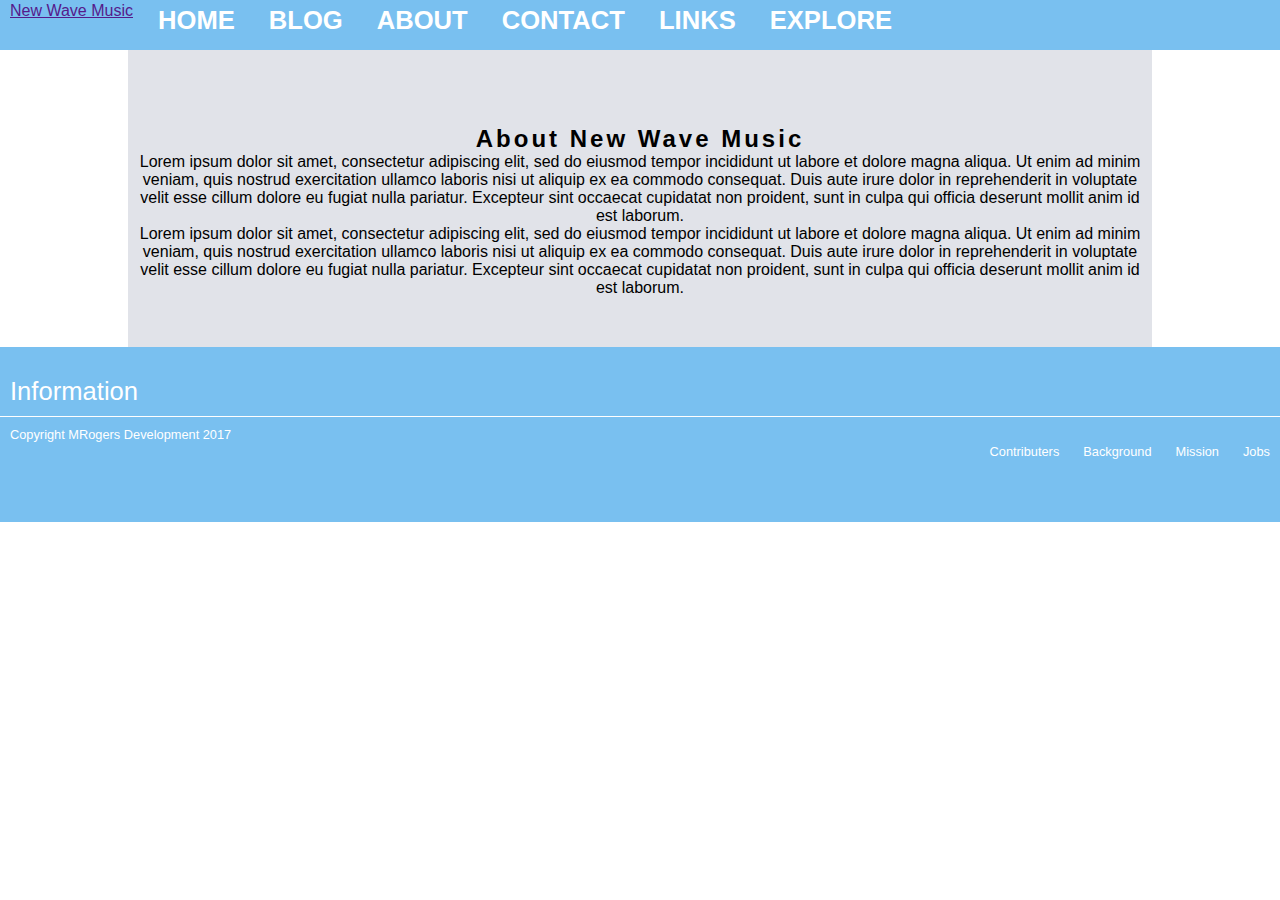
<file: about.html>
<!DOCTYPE html>
<html>
	<head>
		<meta charset="utf-8">
  		<title>New Wave Music</title>
  		<link rel="stylesheet" href="index_style.css">
	</head>
	<body>

		<!-- Navagation Bar -->

		<div class="navBar">
			<div class="logo">
				<a href ="">New Wave Music</a>
			</div>
			<div class="tabs">
				<ul>
					<li><a href="index.html">Home</a></li>
					<li><a href="blog.html">Blog</a></li>
					<li><a href="about.html">About</a></li>
					<li><a href="contact.html">Contact</a></li>
					<li><a href="links.html">Links</a></li>
					<li><a href="explore.html">Explore</a></li>
      			</ul>
      		</div>
		</div>

		<!-- End Navagation Bar -->
		<!-- Begin Content -->

		<div class="row">
			<div class="singleCol">
				 
			</div>
		</div>

		<div class="tab-background">
			<div class="about-content">
				<h2>About New Wave Music</h2>

				<p class="about-txt">Lorem ipsum dolor sit amet, consectetur adipiscing elit, sed do eiusmod tempor incididunt ut labore et dolore magna aliqua. Ut enim ad minim veniam, quis nostrud exercitation ullamco laboris nisi ut aliquip ex ea commodo consequat. Duis aute irure dolor in reprehenderit in voluptate velit esse cillum dolore eu fugiat nulla pariatur. Excepteur sint occaecat cupidatat non proident, sunt in culpa qui officia deserunt mollit anim id est laborum.</p>

				<p class="about-txt">Lorem ipsum dolor sit amet, consectetur adipiscing elit, sed do eiusmod tempor incididunt ut labore et dolore magna aliqua. Ut enim ad minim veniam, quis nostrud exercitation ullamco laboris nisi ut aliquip ex ea commodo consequat. Duis aute irure dolor in reprehenderit in voluptate velit esse cillum dolore eu fugiat nulla pariatur. Excepteur sint occaecat cupidatat non proident, sunt in culpa qui officia deserunt mollit anim id est laborum.</p>
			</div>
		</div>			


		<!-- End Content -->
		<!-- Begin Footer -->

		<footer class="site-footer">
			<div class="container">
				<div class="row">
					<p class="footer-header">Information</p>
				</div>

				<div class="bottom-footer">
					<div class="col-1">Copyright MRogers Development 2017</div>
					<div class="col-2">
						<ul class="footer-nav">
							<li><a href="contributers.html">Contributers</a></li>						
							<li><a href="background.html">Background</a></li>						
							<li><a href="mission.html">Mission</a></li>						
							<li><a href="jobs.html">Jobs</a> </li>					
							</ul>
					</div>
				</div>

			</div>

		</footer>

		<!-- End Footer -->
		
	</body>
</html>
</file>
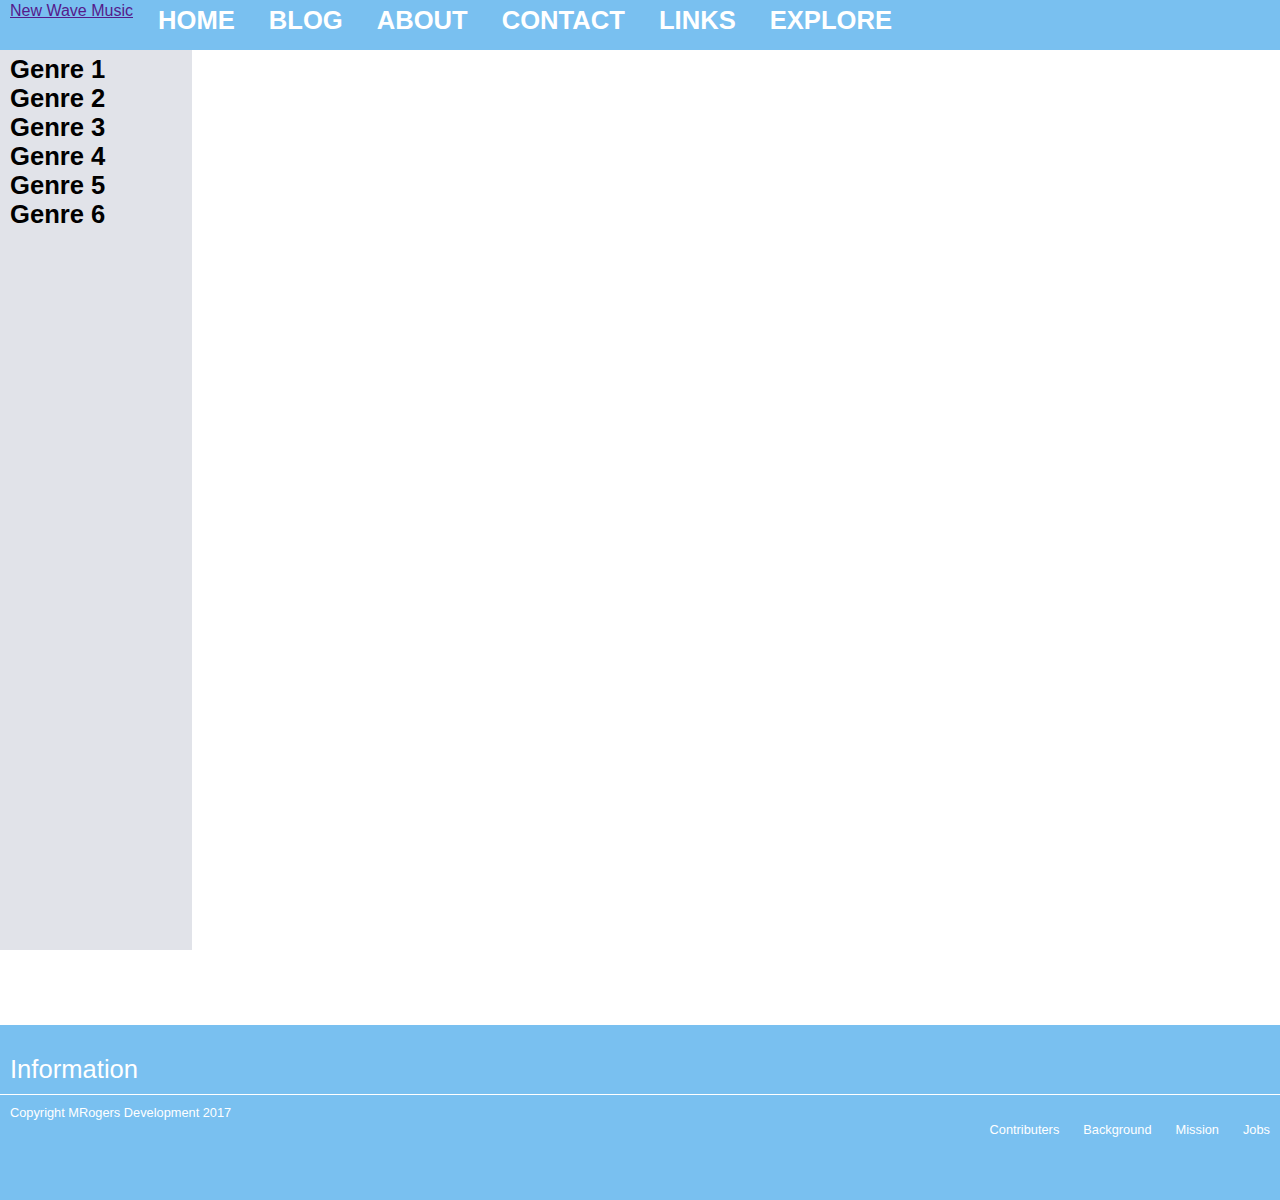
<file: blog.html>
<!DOCTYPE html>
<html>
	<head>
		<meta charset="utf-8">
		<meta name="viewport" content="initial-scale=1">
  		<title>New Wave Music</title>
  		<link rel="stylesheet" href="index_style.css">
	</head>
	<body>

		<!-- Navagation Bar -->

		<div class="navBar">
			<div class="logo">
				<a href ="">New Wave Music</a>
			</div>
			<div class="tabs">
				<ul>
					<li><a href="index.html">Home</a></li>
					<li><a href="blog.html">Blog</a></li>
					<li><a href="about.html">About</a></li>
					<li><a href="contact.html">Contact</a></li>
					<li><a href="links.html">Links</a></li>
					<li><a href="explore.html">Explore</a></li>
      			</ul>
      		</div>
		</div>
		 
		<!-- End Navagation Bar -->
		<!-- Begin Content -->

		<div class="tab-background">
          <div class="tab-content">

              	<div class="blogList">
	
					<a class="blogItem" href="#" data-audience="0" data-id="1">
						<h2 class="blog-genre">Genre 1</h2>
					</a>

					<a class="blogItem" href="#" data-audience="0" data-id="2">
						<h2 class="blog-genre">Genre 2</h2>
					</a>

					<a class="blogItem" href="#" data-audience="0" data-id="3">
						<h2 class="blog-genre">Genre 3</h2>
					</a>

					<a class="blogItem" href="#" data-audience="0" data-id="4">
						<h2 class="blog-genre">Genre 4</h2>
					</a>
					
					<a class="blogItem" href="#" data-audience="0" data-id="25">
						<h2 class="blog-genre">Genre 5</h2>
					</a>

					<a class="blogItem" href="#" data-audience="0" data-id="73">
						<h2 class="blog-genre">Genre 6</h2>
					</a>

				</div>
            </div>
          </div>
        </div>



		<div class="row">
			<div class="singleCol"></div>
		</div>

		<!-- End Content -->
		<!-- Begin Footer -->

		<footer class="site-footer">
			<div class="container">
				<div class="row">
					<p class="footer-header">Information</p>
				</div>

				<div class="bottom-footer">
					<div class="col-1">Copyright MRogers Development 2017</div>
					<div class="col-2">
						<ul class="footer-nav">
							<li><a href="contributers.html">Contributers</a></li>						
							<li><a href="background.html">Background</a></li>						
							<li><a href="mission.html">Mission</a></li>						
							<li><a href="jobs.html">Jobs</a> </li>					
							</ul>
					</div>
				</div>

			</div>

		</footer>

		<!-- End Footer -->
		
	</body>
</html>
</file>
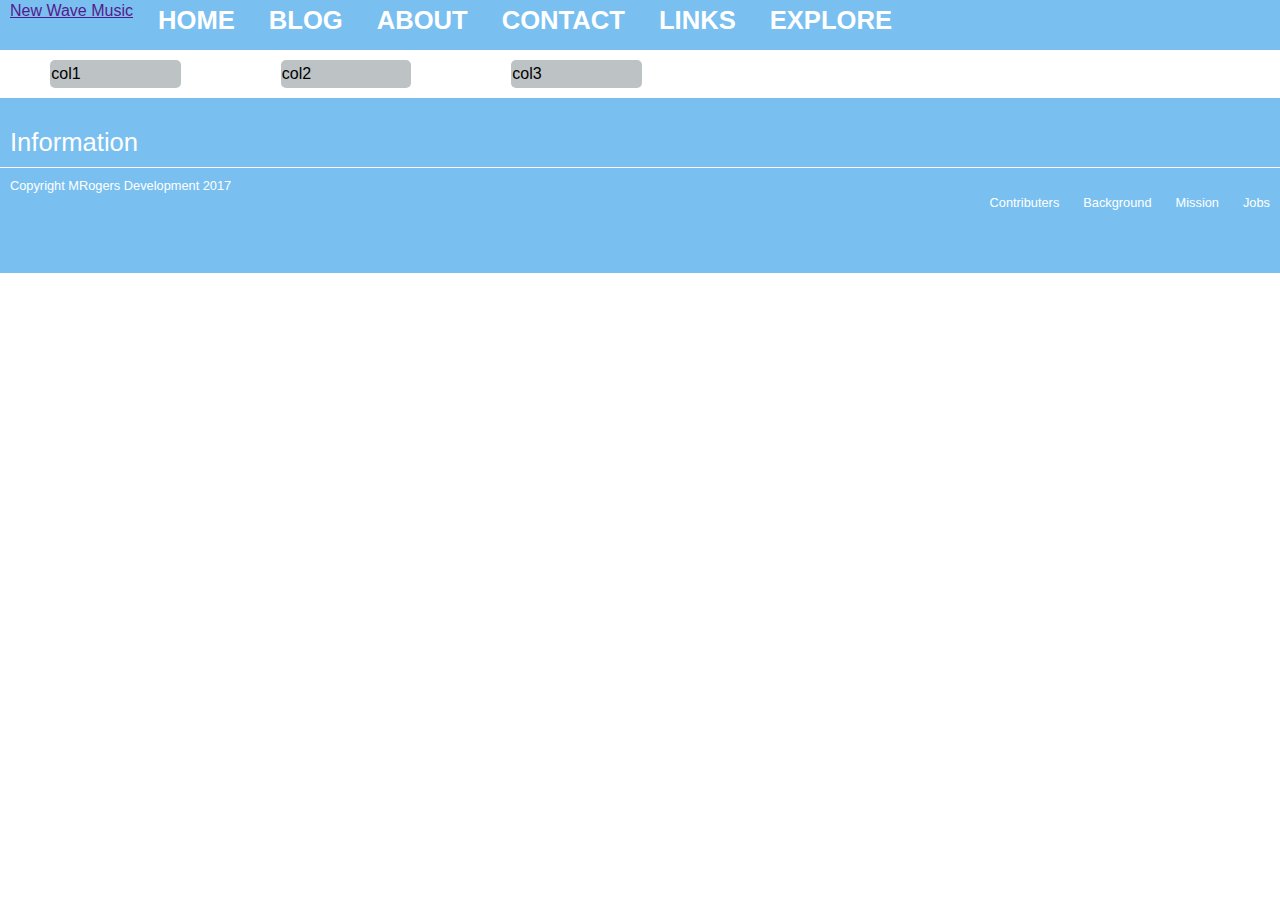
<file: contact.html>
<!DOCTYPE html>
<html>
	<head>
		<meta charset="utf-8">
  		<title>New Wave Music</title>
  		<link rel="stylesheet" href="index_style.css">
	</head>
	<body>

		<!-- Navagation Bar -->

		<div class="navBar">
			<div class="logo">
				<a href ="">New Wave Music</a>
			</div>
			<div class="tabs">
				<ul>
					<li><a href="index.html">Home</a></li>
					<li><a href="blog.html">Blog</a></li>
					<li><a href="about.html">About</a></li>
					<li><a href="contact.html">Contact</a></li>
					<li><a href="links.html">Links</a></li>
					<li><a href="explore.html">Explore</a></li>
      			</ul>
      		</div>
		</div>

		<!-- End Navagation Bar -->
		<!-- Begin Content -->

		<div class="row">
			<div class="col">col1</div>
			<div class="col">col2</div>
			<div class="col">col3</div>
		</div>
 
		<!-- End Content -->
		<!-- Begin Footer -->

		<footer class="site-footer">
			<div class="container">
				<div class="row">
					<p class="footer-header">Information</p>
				</div>

				<div class="bottom-footer">
					<div class="col-1">Copyright MRogers Development 2017</div>
					<div class="col-2">
						<ul class="footer-nav">
							<li><a href="contributers.html">Contributers</a></li>						
							<li><a href="background.html">Background</a></li>						
							<li><a href="mission.html">Mission</a></li>						
							<li><a href="jobs.html">Jobs</a> </li>					
							</ul>
					</div>
				</div>

			</div>

		</footer>

		<!-- End Footer -->
			
	</body>
</html>
</file>
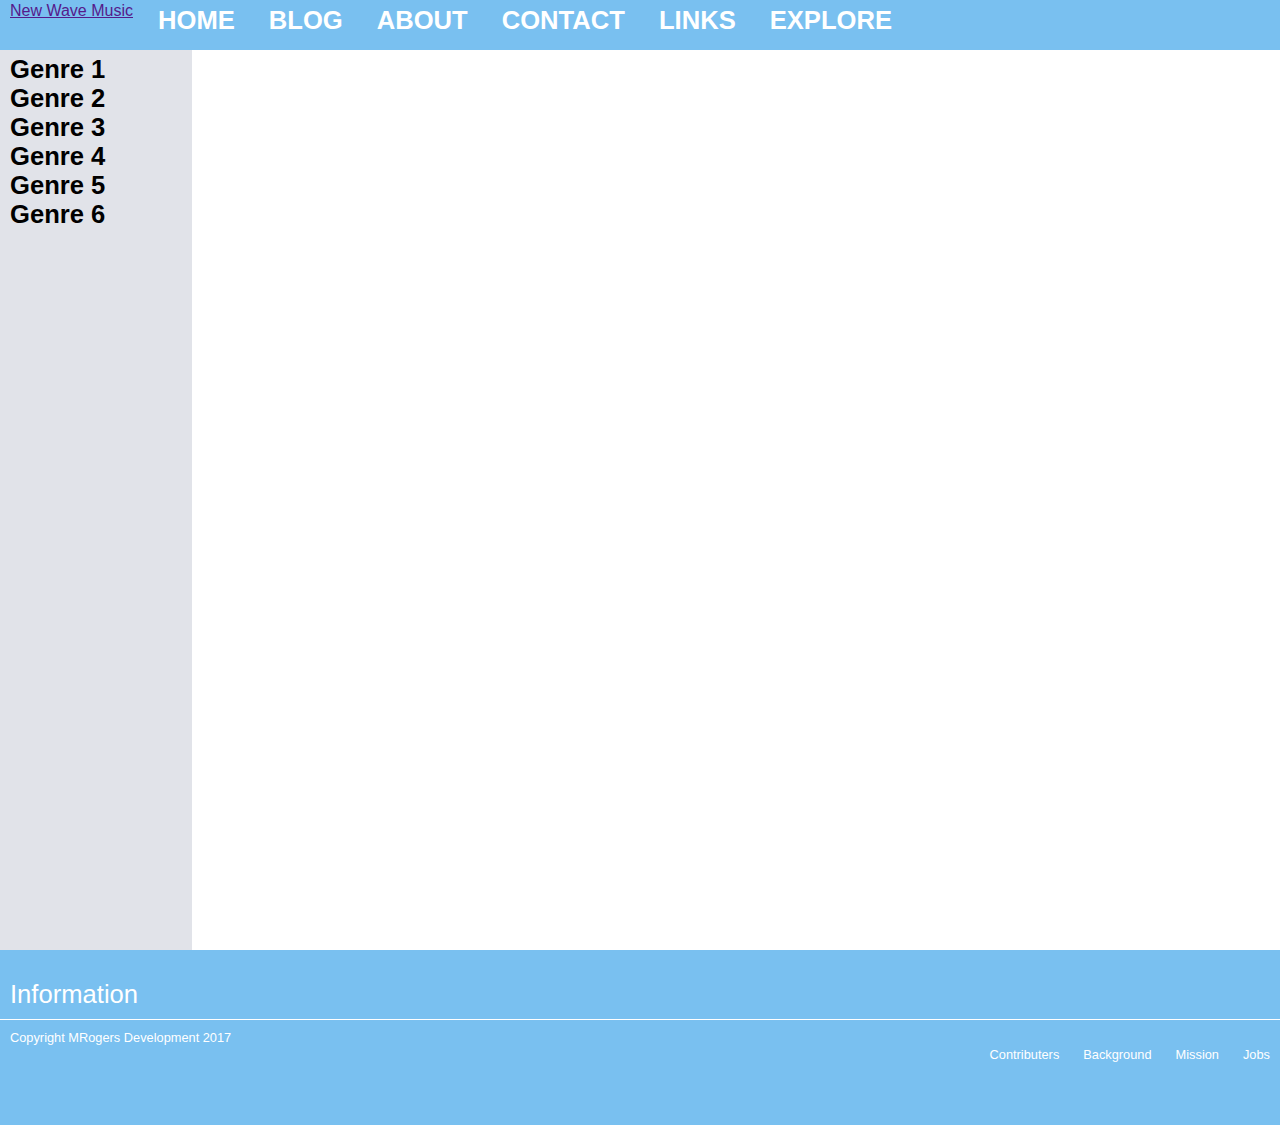
<file: explore.html>
<!DOCTYPE html>
<html>
	<head>
		<meta charset="utf-8">
  		<title>New Wave Music</title>
  		<link rel="stylesheet" href="index_style.css">
	</head>
	<body>

		<!-- Navagation Bar -->

		<div class="navBar">
			<div class="logo">
				<a href ="">New Wave Music</a>
			</div>
			<div class="tabs">
				<ul>
					<li><a href="index.html">Home</a></li>
					<li><a href="blog.html">Blog</a></li>
					<li><a href="about.html">About</a></li>
					<li><a href="contact.html">Contact</a></li>
					<li><a href="links.html">Links</a></li>
					<li><a href="explore.html">Explore</a></li>
      			</ul>
      		</div>
		</div>

		<!-- End Navagation Bar -->
		<!-- Begin Content -->

		<div class="tab-background">
          <div class="tab-content">
              	<div class="blogList">
	
					<a class="blogItem" href="#" data-audience="0" data-id="1">
						<h2 class="blog-genre">Genre 1</h2>
					</a>

					<a class="blogItem" href="#" data-audience="0" data-id="2">
						<h2 class="blog-genre">Genre 2</h2>
					</a>

					<a class="blogItem" href="#" data-audience="0" data-id="3">
						<h2 class="blog-genre">Genre 3</h2>
					</a>

					<a class="blogItem" href="#" data-audience="0" data-id="4">
						<h2 class="blog-genre">Genre 4</h2>
					</a>
					
					<a class="blogItem" href="#" data-audience="0" data-id="25">
						<h2 class="blog-genre">Genre 5</h2>
					</a>

					<a class="blogItem" href="#" data-audience="0" data-id="73">
						<h2 class="blog-genre">Genre 6</h2>
					</a>

				</div>
            </div>
          </div>
        </div>

		<!-- End Content -->
		<!-- Begin Footer -->

		<footer class="site-footer">
			<div class="container">
				<div class="row">
					<p class="footer-header">Information</p>
				</div>

				<div class="bottom-footer">
					<div class="col-1">Copyright MRogers Development 2017</div>
					<div class="col-2">
						<ul class="footer-nav">
							<li><a href="contributers.html">Contributers</a></li>						
							<li><a href="background.html">Background</a></li>						
							<li><a href="mission.html">Mission</a></li>						
							<li><a href="jobs.html">Jobs</a> </li>					
							</ul>
					</div>
				</div>

			</div>

		</footer>

		<!-- End Footer -->
		 
	</body>
</html>
</file>
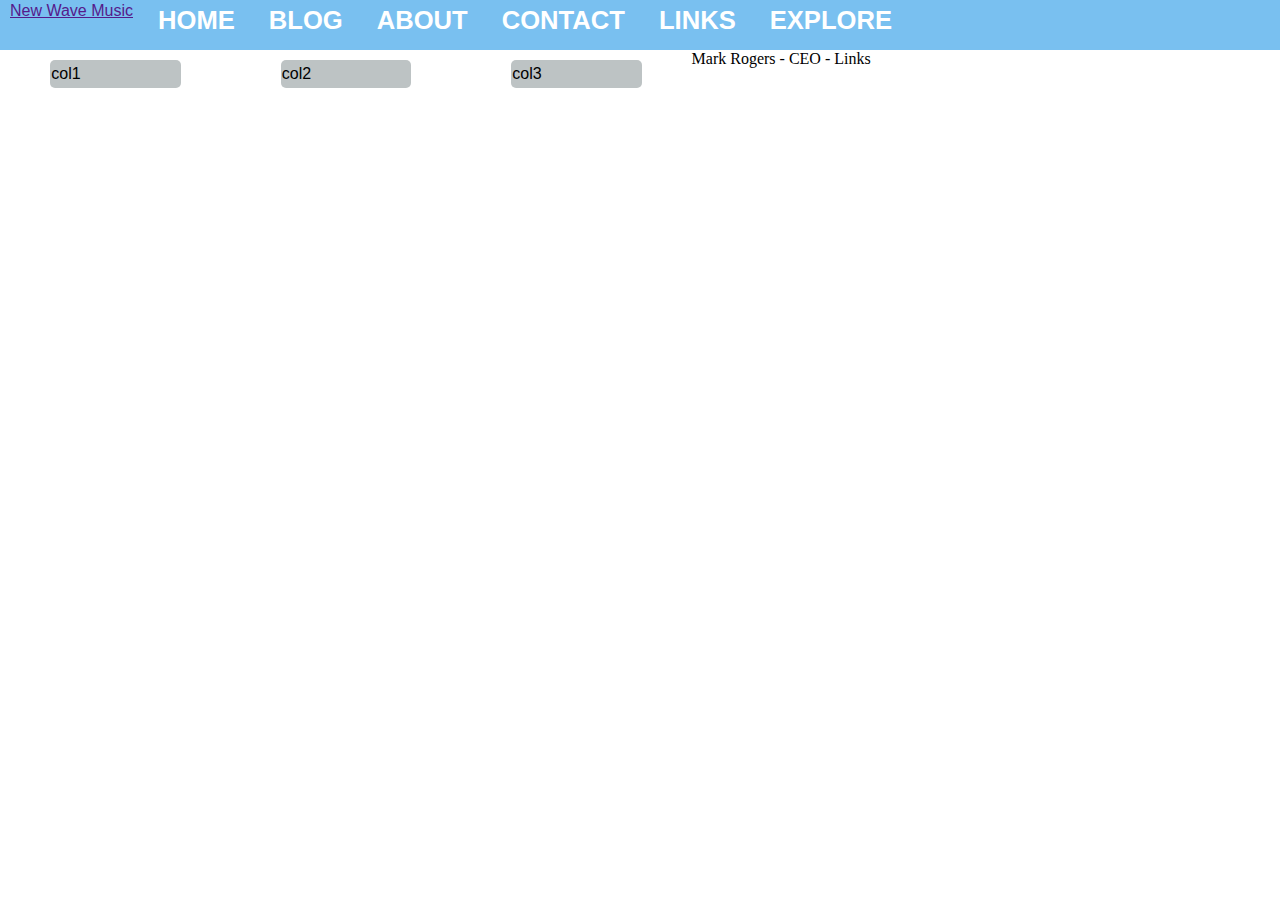
<file: links.html>
<!DOCTYPE html>
<html>
	<head>
		<meta charset="utf-8">
  		<title>New Wave Music</title>
  		<link rel="stylesheet" href="index_style.css">
	</head>
	<body>

		<!-- Navagation Bar -->

		<div class="navBar">
			<div class="logo">
				<a href ="">New Wave Music</a>
			</div>
			<div class="tabs">
				<ul>
					<li><a href="index.html">Home</a></li>
					<li><a href="blog.html">Blog</a></li>
					<li><a href="about.html">About</a></li>
					<li><a href="contact.html">Contact</a></li>
					<li><a href="links.html">Links</a></li>
					<li><a href="explore.html">Explore</a></li>
      			</ul>
      		</div>
		</div>

		<!-- End Navagation Bar -->
		<!-- Begin Content -->

		<div class="row">
			<div class="col">col1</div>
			<div class="col">col2</div>
			<div class="col">col3</div>
		</div>

		<footer>Mark Rogers - CEO - Links</footer>
	</body>
</html>
</file>
<file: index_style.css>
/* Page Layout */

* {
	margin: 0;
	padding: 0;
}
body {
	margin: 0;
	padding: 0;
}

.navBar {
	width: 100%;
	height: 50px;
	float: left;
	background-color: #79C0F0;
}

	.navBar .logo {
		height: 25%;
		padding: 2px 10px;
		margin: 0;
		float: left;
		font-family: Arial, Helvetica, sans-serif; /* Until .png or.jpeg logo is complete*/
	}

	.navBar .tabs {
		padding: 3px 10px;
	}

		.navBar .tabs ul {
			list-style: none;
			margin: 0;
		}

			.navBar .tabs ul > li {
			    position: relative;
			    text-decoration: none;
			    font-weight: bold;
			    text-transform: uppercase;
			    font-size: 17px;
			    display: inline-block;
				font-family: Arial, Helvetica, sans-serif;
			}
				.navBar .tabs ul > li > a {
				    position: relative;
				    color: white;
				    text-decoration: none;
				    font-weight: bold;
				    text-transform: uppercase;
				    font-size: 2vw;
				    padding: 3px 15px;
				    display: inline-block;
					font-family: Arial, Helvetica, sans-serif;
				}

				.navBar .tabs ul > li > a:hover {
				    position: relative;
				    padding: 3px 15px;
				    font-weight: bold;
				    text-decoration: none;
				    text-transform: uppercase;
				    font-size: 2vw;
				    display: inline-block; 
					font-family: Arial, Helvetica, sans-serif;
					background-color: black;
				}

.row {
	clear: both;
}

.col {
	float: left;
	border-radius: 5px;
	padding: 5px .1%;
	width: 10%;
	margin: 10px 50px;
	background: #BDC3C4;
	font-family: Arial, Helvetica, sans-serif;
}

.singleCol {
	float: left;
	padding: 5px 0;
	width: 98%;
	margin: 55px 10px 10px 10px;
	font-family: Arial, Helvetica, sans-serif;
}

section p {
	font-family: Arial, Helvetica, sans-serif;
	text-align: center;	
}

aside {
	margin: 0px;
	padding: 0px;
}

nav.blog {
	list-style-type: none;
	margin: 0px 10px;
	padding: 30px 10px 10px 10px;
}

	nav.blog h1 {
		width: 100%;
		padding: 10px 5px;
		text-decoration: underline;
		font-family: Arial, Helvetica, sans-serif;
		background-color: #C6C7C7;
	}

	nav.blog ul {
		background-color: #C6C7C7;
		margin: 0px;
		padding: 0px;
		position: fixed;
	}

		nav.blog ul li {
			color: black;
			display: block;
			list-style-type: none;
			padding: 15px 10px;
			font-family: Arial, Helvetica, sans-serif;
		}

		nav.blog ul li a {
			color: black;
			text-decoration: none;
			padding: 5px 10px;
			font-family: Arial, Helvetica, sans-serif;
		}

.tab-background {
	margin: 0;
	padding: 0;
	background-color: white;
}

.tab-content {
	height: 900px;
	width: 15%;
	float: left;
	padding: 0;
	background-color: #E1E3E9;
}

	.tab-content .blogList {
		margin: 0;
		width: 75%;
		padding: 5px 10px;
	}

		.tab-content .blogItem {
			font-family: Arial, Helvetica, sans-serif;
			text-decoration: none;
			color: black;
		}

		.tab-content .blogItem:hover {
			font-family: Arial, Helvetica, sans-serif;
			text-decoration: underline;
			color: black;
		}

			.tab-content .blogItem .blog-genre {
				font-size: 2vw;
			}
 
.cover-content, .about-content {
	margin-left: 10%;
	height: 100%;
	width: 80%;
	padding: 50px 0px;
	background-color: #E1E3E9;
}
	
	.cover-content, .about-content > h2 {
		font-family: Arial, Helvetica, sans-serif;
		text-align: center;
		letter-spacing: 3px;
		float: center;
	}

	.cover-content > .cover-pic {
		width: 90%;
		display: block;
		margin: auto;
		padding: 20px 0px;
	}

	.cover-content, .abount-content > .coverTxt, .about-txt {
		font-family: Arial, Helvetica, sans-serif;
		text-align: center;
	}

.site-footer {
	margin: 0px;
	padding-top: 30px;
	width: 100%;
	height: 145px;
	clear: both;
	background-color: #79C0F0; 
}

.site-footer .row {
	clear: both;
}

.footer-header {
	padding-left: 10px;
	color: white;
	font-size: 2vw;
	font-family: Arial, Helvetica, sans-serif;
}

.bottom-footer {
	border-top: 1px solid white;
	margin-top: 10px;
	padding-top: 10px;
	color: white;
}

.col-1 {
	padding-left: 10px;
	font-size: 1vw;
	font-family: Arial, Helvetica, sans-serif;
}

.footer-nav {
	text-decoration: none;
	text-align: right;
}
.footer-nav li {
	display: inline;
	padding: 0px 10px;
	text-decoration: none;
	font-size: 1vw;
	color: white;
	font-family: Arial, Helvetica, sans-serif;
}

.footer-nav a {
	color: white;
	text-decoration: none;
}

.footer-nave a:hover {
	color: black;
}
</file>
